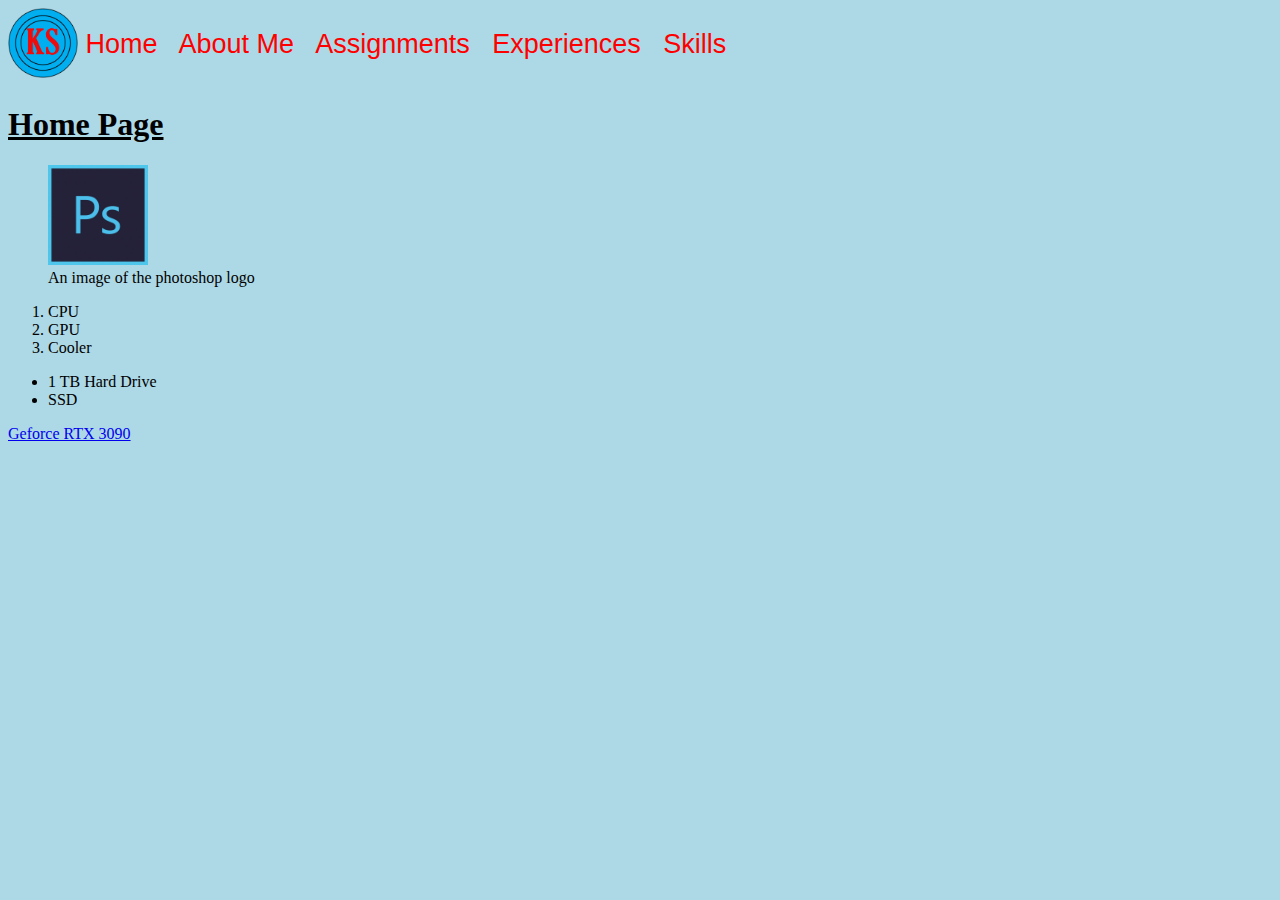
<file: index.html>
<!DOCTYPE html>
<html>
<head>
	<meta charset="utf-8">
	<title>Kishor's Portfolio</title>
	<link rel="stylesheet" type="text/css" href="styles/main.css">
	<script type="text/javascript" src="../scripts/project-buttons.js"></script>
</head>

<body>

<div class="nav">
	<nav>
		<img src="images/logo.png" class="logo">
		<a href="index.html">Home</a> &#160;
		<a href="pages/about-me.html">About Me</a> &#160;
		<a href="pages/assignments.html">Assignments</a> &#160;
		<a href="pages/experience.html">Experiences</a> &#160;
		<a href="pages/skills.html">Skills</a>
	</nav>
</div>

<h1><u>Home Page</u></h1>
	
<div>
	<figure>
		<img class="img1" src="images/photoshop-1065296_1920.jpg" alt="Photoshop">
		<figcaption>An image of the photoshop logo</figcaption>
	</figure>
	<ol>
		<li>CPU</li>
		<li>GPU</li>
		<li>Cooler</li>
	</ol>
	<ul>
		<li>1 TB Hard Drive</li>
		<li>SSD</li>
	</ul>
	<a href="https://www.nvidia.com/en-us/geforce/graphics-cards/30-series/rtx-3090/">Geforce RTX 3090</a>
</div>

</body>
</html>
</file>
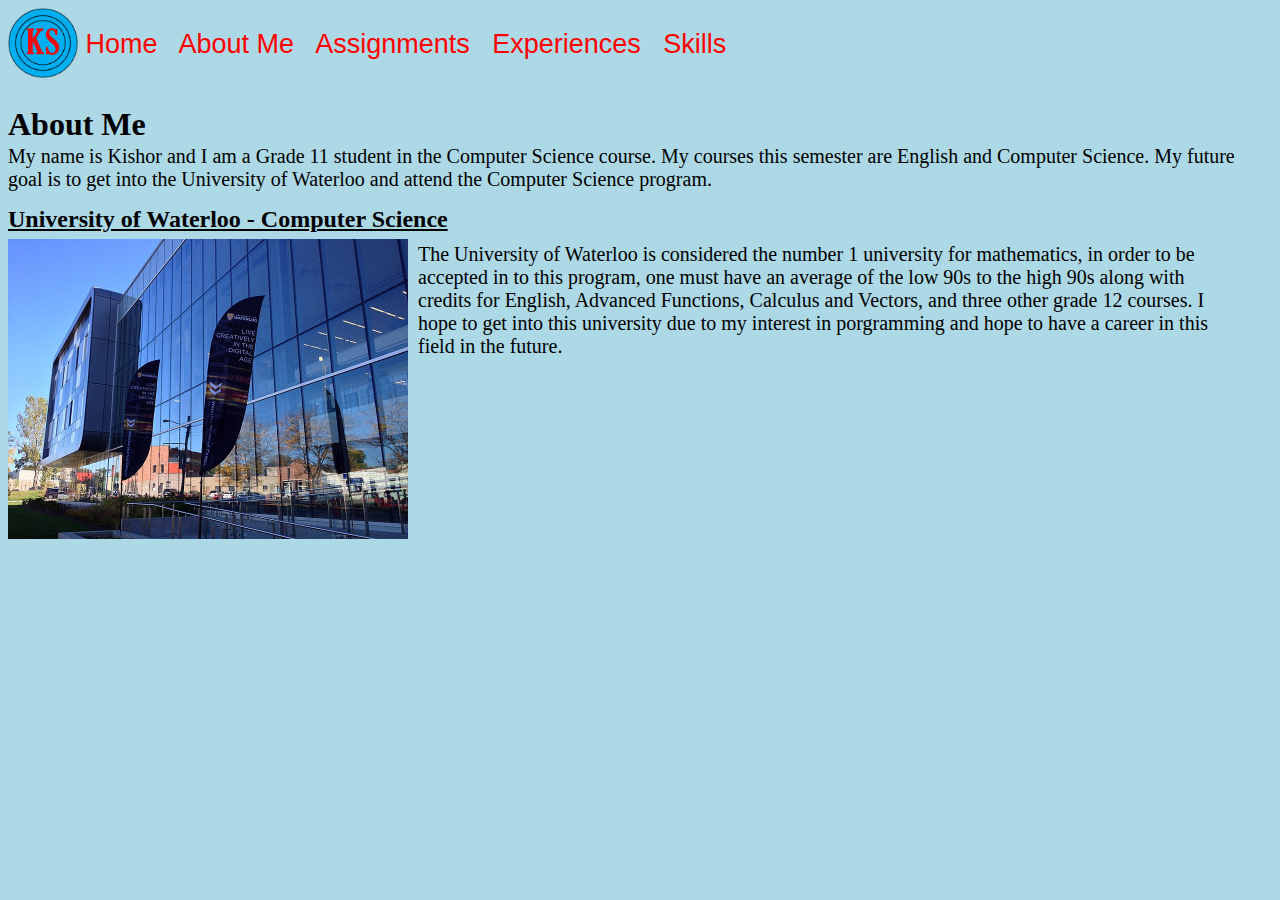
<file: pages/about-me.html>
<!DOCTYPE html>
<html>
<head>
	<title>About Me</title>
	<link rel="stylesheet" type="text/css" href="../styles/main.css">
	<script type="text/javascript" src="../scripts/project-buttons.js"></script>
</head>
<body>
<div class="nav">
	<nav>
		<img src="../images/logo.png" class="logo">
		<a href="../index.html">Home</a> &#160;
		<a href="about-me.html">About Me</a> &#160;
		<a href="assignments.html">Assignments</a> &#160;
		<a href="experience.html">Experiences</a> &#160;
		<a href="skills.html">Skills</a>
	</nav>
</div>

<!-- Info about me, Kishor.S -->
<div class="about_me">	
<h1>About Me</h1>
	<p>My name is Kishor and I am a Grade 11 student in the Computer Science course. My courses this
	semester are English and Computer Science. My future goal is to get into the University of
	Waterloo and attend the Computer Science program.</p>
</div>

<!-- Info about the University of Waterloo -->
<div class="waterloo_row">
	<h2><u>University of Waterloo - Computer Science</u></h2>
		<div class="waterloo_column">
			<figure>
				<a href="https://commons.wikimedia.org/wiki/File:University_of_Waterloo_Stratford_School_Building.jpg">
					<img src="../images/800px-University_of_Waterloo_Stratford_School_Building.jpg">
				</a>
			</figure>
		</div>
	<div class="waterloo_text">
		<p>The University of Waterloo is considered the number 1 university for mathematics, in order to be accepted in to this program, one must have an average of the low 90s to the high 90s along with credits for English, Advanced Functions, Calculus and Vectors, and three other grade 12 courses. I hope to get into this university due to my interest in porgramming and hope to have a career in this field in the future.</p>
	</div>
</div>

</body>
</html>
</file>
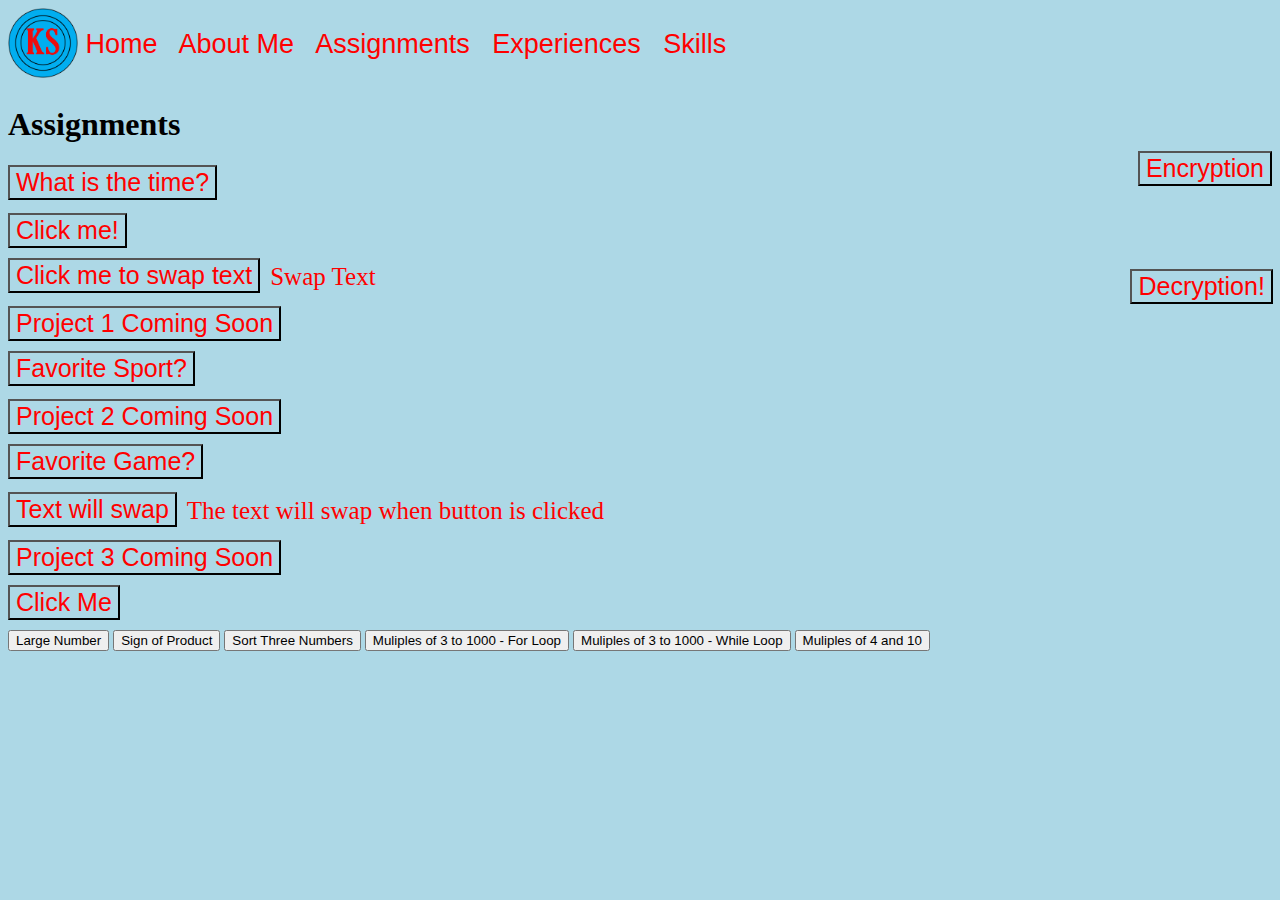
<file: pages/assignments.html>
<!DOCTYPE html>
<html>
<head>
	<title>Assignments</title>
	<link rel="stylesheet" type="text/css" href="../styles/main.css">
	<script type="text/javascript" src="../scripts/project-buttons.js"></script>
</head>
<body>

<div class="nav">
	<nav>
		<img src="../images/logo.png" class="logo">
		<a href="../index.html">Home</a> &#160;
		<a href="about-me.html">About Me</a> &#160;
		<a href="assignments.html">Assignments</a> &#160;
		<a href="experience.html">Experiences</a> &#160;
		<a href="skills.html">Skills</a>
	</nav>
</div>

<h1>Assignments</h1>

<!--Start of buttons tags -->
<div class="buttons">
<!--Buttons 1 - Tells the time -->
	<div class="button1row">
		<button id="button1" onclick="theTime()">What is the time?</button>
			<div class="button1column">
				<p id="time"></p>
			</div>
	</div>
<br>		
<!--Buttons 2 - Replace text on button -->
	<button id="button2" onclick="theClicker()">Click me!</button>
<br>
<!--Buttons 3 - Swaps text -->
	<div class="button3row">
			<button id="button3" onclick="toggleText()">Click me to swap text</button>
		<div class="button3column">
			<div id="toggle">Swap Text</div>
		</div>
	</div>
<br>
<!--Buttons 4 - Alert for Project 1 -->
	<button id="button4" onclick="alertp4()">Project 1 Coming Soon</button>
<br>
<!--Buttons 5 - Sports Prompt -->
	<div class="button5row">
		<button id="button5" onclick="sportsQ()">Favorite Sport?</button>
			<div class="button5column">
				<p id="sport"></p>
			</div>
	</div>		
<br>
<!--Buttons 6 - Alert for Project 2 -->
	<button id="button6" onclick="alert6()">Project 2 Coming Soon</button>
<br>
<!--Buttons 7 - Video Game Prompt -->
	<div class="button7row">
		<button id="button7" onclick="videoGame()">Favorite Game?</button>
			<div class="button7column">
				<p id="game"></p>
			</div>
	</div>		
<br>
<!--Buttons 8 - text swap -->
	<div class="button8row">
		<button id="button8" onclick="toggleText2()">Text will swap</button>
		<div class="button8column">
			<div id="toggle2">The text will swap when button is clicked</div>
		</div>
	</div>
<br>
<!--Buttons 9 - alert for project 3-->
	<button id="button9" onclick="alert9()">Project 3 Coming Soon</button>
<br>
<!--Buttons 10 -->
	<button id="button10" onclick="clickMe()">Click Me</button>
</div>
<!--End of button tags -->

<!-- START OF JAVASCRIPT EXERCISES -->
<!--Create a JavaScript function, largerNumber() that prompts the user for two integers and uses conditional statement(s) to alert the user to the larger of the two numbers. For example: largerNumber(3, 18) returns 18 -->
<button id="lnumber" onclick="largerNumber()">Large Number</button>

<!-- Create a JavaScript function, signOfProduct(), that prompts the user for 3 integers and uses conditional statement(s) to output the sign of product of three numbers to the user in an alert. For example: signOfProduct(3, -7, 2) returns The sign is- -->
<button id="signofp" onclick="signOfProduct()">Sign of Product</button>

<!-- Create a JavaScript function, threeNumberSort(),  that prompts the user for 3 numbers and uses conditional statement(s) to sort the numbers from least to greatest. Display an alert box to show the result. For example: threeNumberSort(0, -1, 4)  returns (4, 0, -1) -->
<button id="threensort" onclick="threeNumberSort()">Sort Three Numbers</button>

<!-- Create a JavaScript function, forSumThrees(), that uses a for loop to sum the multiples of 3 under 1000. Log the result to the console -->
<button id="sumthree" onclick="forSumThrees()">Muliples of 3 to 1000 - For Loop</button>

<!-- Create a JavaScript function, whileSumThrees(), that uses a while loop to sum the multiples of 3 under 1000. --> 
<!-- Log the result to the console --> 
<button id="whilesumthree" onclick="whileSumThrees()">Muliples of 3 to 1000 - While Loop</button>

<!-- Create a JavaScript function, tenFour() that iterates (counts through) the integers from 1 to 100. For multiples of 4 print the word Four instead of the number and for the multiples of 10 print Ten. For numbers which are multiples of both four and ten print TenFour!. -->
<button id="tenandfour" onclick="tenFour()">Muliples of 4 and 10</button>

<br>

<div class="encryptionrow">
	<button id="encryption" onclick="finalAssignment()">Encryption</button>
		<div class="encryptioncolumn">
			<p id="encrypted"></p>
		</div>
</div>

<br>

<div class="decryptionrow">
	<button id="decryption" onclick="finalAssignmentV2()">Decryption!</button>
		<div class="decryptioncolumn">
			<p id="decrypted"></p>
		</div>
</div>

</body>
</html>
</file>
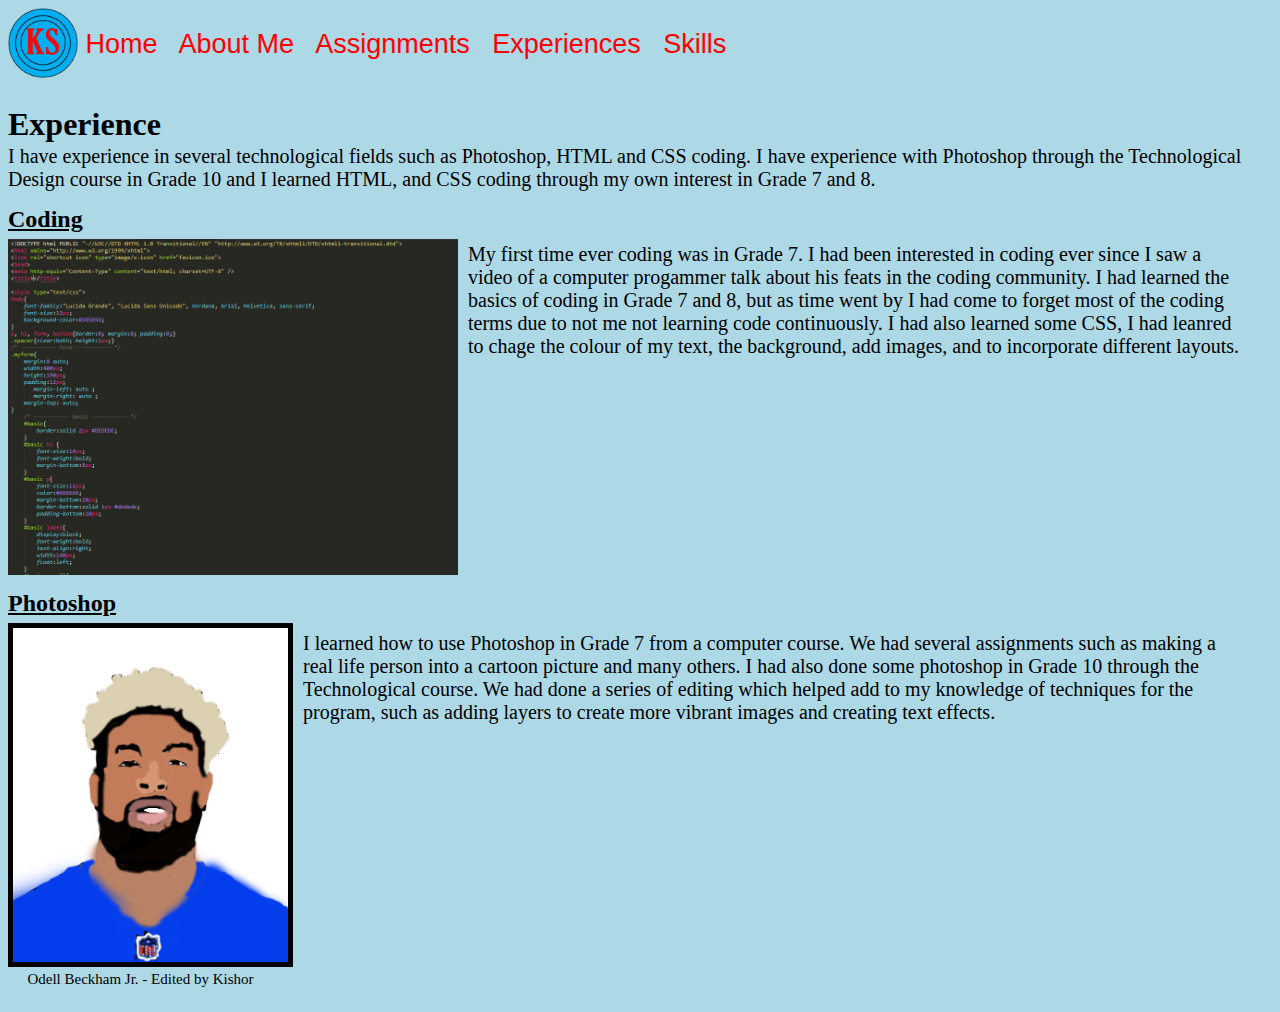
<file: pages/experience.html>
<!DOCTYPE html>
<html>
<head>
	<title>Experience</title>
	<link rel="stylesheet" type="text/css" href="../styles/main.css"></head>
	<script type="text/javascript" src="../scripts/project-buttons.js"></script>
<body>

<div class="nav">
	<nav>
		<img src="../images/logo.png" class="logo">
		<a href="../index.html">Home</a> &#160;
		<a href="about-me.html">About Me</a> &#160;
		<a href="assignments.html">Assignments</a> &#160;
		<a href="experience.html">Experiences</a> &#160;
		<a href="skills.html">Skills</a>
	</nav>
</div>

<!-- Info about my experiences such as coding and photoshop -->
<div class="experience">
<h1>Experience</h1>
	<p>I have experience in several technological fields such as Photoshop, HTML and CSS coding. I have experience with Photoshop through the Technological Design course in Grade 10 and I learned HTML, and CSS coding through my own interest in Grade 7 and 8.</p>
</div>

<!-- Coding -->
<div class="code_row">
	<h2><u>Coding</u></h2>
		<div class="code_column">
			<figure>
				<a href="https://commons.wikimedia.org/wiki/File:HTML_Code.png">
					<img src="../images/HTML_Code.png">
				</a>
			</figure>
		</div>
	<div class="code_text">
		<p>My first time ever coding was in Grade 7. I had been interested in coding ever since I saw a video of a computer progammer talk about his feats in the coding community. I had learned the basics of coding in Grade 7 and 8, but as time went by I had come to forget most of the coding terms due to not me not learning code continuously. I had also learned some CSS, I had leanred to chage the colour of my text, the background, add images, and to incorporate different layouts.</p>
	</div>
</div>


<!-- Photoshop -->
<div class="photo_row">
	<h2><u>Photoshop</u></h2>
	<div class="photo_column">
		<figure>
				<img src="../images/odell_beckham_photoshop.png">
				<figcaption>Odell Beckham Jr. - Edited by Kishor</figcaption>
		</figure>
	</div>
	<div class="photo_text">
		<p>I learned how to use Photoshop in Grade 7 from a computer course. We had several assignments such as making a real life person into a cartoon picture and many others. I had also done some photoshop in Grade 10 through the Technological course. We had done a series of editing which helped add to my knowledge of techniques for the program, such as adding layers to create more vibrant images and creating text effects.</p>
	</div>
</div>

</body>
</html>
</file>
<file: styles/main.css>
/* This is the comment tag for CSS comments */
body {
	background-color: lightblue;
}

.logo {
	width: 70px;
	height: 70px;
}

.nav {
	font-size: 27px; 
	font-family: 'Oswald', sans-serif;
	text-align: left;
}

.nav a {
	color: red;
	position: relative;
	bottom: 25px;
	text-decoration: none;
}

.img1 {
	width: 100px;
	height: 100px;
}

/* Start of About me page*/
.about_me p {
	font-size: 20px;
	margin-top: -20px;
}

.waterloo_row h2 {
	margin-bottom: -10px;
	margin-top: -5px;
}

.waterloo_column {
	float: left;
}

.waterloo_column img {
	width: 400px;
	height: auto;
	margin-left: -40px
}

.waterloo_text p {
	font-size: 20px;
	margin-top: 20px;
	position: relative;
	left: -30px;
}
/* End of About Me page CSS */

/* Start of Experiences page */
.experience p {
	font-size: 20px;
	margin-top: -20px;
}

.code_row {
	display: table;
}

.code_row h2 {
	margin-bottom: -10px;
	margin-top: -5px;
}

.code_text p {
	font-size: 20px;
	margin-top: 20px;
	position: relative;
	left: -30px;
}

.code_column {
	float: left;
}

.code_column img {
	width: 450px;
	height: auto;
	margin-left: -40px;
}

.photo_column {
	float: left;
}

.photo_row {
	display: table;
}

.photo_row h2 {
	margin-bottom: -10px;
	margin-top: -5px;
}

.photo_row img {
	border: 5px solid black;
	width: 275px;
	height: auto;
	margin-left: -40px;
}

.photo_column figcaption {
	text-align: center;
	margin-left: -60px;
	font-size: 15px;
}

.photo_text p {
	font-size: 20px;
	margin-top: 25px;
	position: relative;
	left: -30px;
}
/* End of Experiences page CSS */

/* Start of Skills page code */
.skills h1 {
	margin-bottom: -15px;
}

.skills p {
	font-size: 20px;
}

.gaming_row {
	display: table;
}

.gaming_row h2 {
	margin-bottom: -10px;
}

.gaming_column {
	float: left;
}

.gaming_column img {
	width: 400px;
	height: auto;
	margin-left: -35px;
	position: relative;
	top: -25px;
}

.gaming_row h2 {
	position: relative;
	top: -25px;
}

.gaming_text p {
	position: relative;
	top: -25px;
	left: -30px;
	font-size: 20px;
}

.hobby_row h2 {
	position: relative;
	top: -50px;
}

.hobby_column {
	float: left;
}

.hobby_column img {
	width: 200px;
	height: auto;
	margin-left: -35px;
	position: relative;
	top: -70px;
}

.hobby_text p {
	font-size: 20px;
	position: relative;
	top: -75px;
	left: -20px;
}
/* End of Skills page CSS code */

/* Start of Assignments code */
.buttons button {
	height: 35px;
	width: auto;
	font-size: 25px;
	color: red;
	margin-bottom: 10px;
	background-color: lightblue;
}

/* Button1 - Time */
.button1row {
	display: table;
}

.button1column {
	float: right;
}

#button1 {
	margin-bottom: -30px;
}

#time {
	font-size: 25px;
	color: red;
	position: relative;
	bottom: 22px;
	left: 10px;
	margin-bottom: -30px;
}

/* Button3 - Swap text */
.button3row {
	display: table;
}

.button3column {
	float: right;
}

#button3 {
	margin-bottom: -20px;
}

#toggle {
	font-size: 25px;
	color: red;
	position: relative;
	bottom: -5px;
	left: 10px;
}

/* Button5 - Sports Prompt */
.button5row {
	display: table;
}

.button5column {
	float: right;
}

#button5 {
	margin-bottom: -30px;
}

#sport {
	font-size: 25px;
	color: red;
	position: relative;
	bottom: 22px;
	left: 10px;
	margin-bottom: -30px;
}

/* Button7 - Favorite Video Game Prompt */
.button7row {
	display: table;
}

.button7column {
	float: right;
}

#button7 {
	margin-bottom: -30px;
}

#game {
	font-size: 25px;
	color: red;
	position: relative;
	bottom: 22px;
	left: 10px;
	margin-bottom: -30px;
	}

/* Button 8 - The text will swap*/
.button8row {
	display: table;
}

.button8column {
	float: right;
}

#button8 {
	margin-bottom: -20px;
}

#toggle2 {
	font-size: 25px;
	color: red;
	position: relative;
	bottom: -5px;
	left: 10px;
}
/* End of Assignments code CSS */

/* Encryption Assignment */
.encryptionrow button{
	height: 35px;
	width: auto;
	font-size: 25px;
	color: red;
	margin-bottom: 10px;
	background-color: lightblue;
}

.encryptionrow {
	display: table;
	float: right;
	position: relative;
	top: -500px;
}

.encryptioncolumn {
	float: left;
}

#encryption {
	margin-bottom: -20px;
}

#encrypted {
	font-size: 25px;
	color: red;
	position: relative;
	bottom: 22px;
	left: -10px;
	margin-bottom: -30px;
}

/* Decryption button */
.decryptionrow button{
	height: 35px;
	width: auto;
	font-size: 25px;
	color: red;
	margin-bottom: 10px;
	background-color: lightblue;
}

.decryptionrow {
	display: table;
	float: right;
	margin-top: -400px;
	margin-right: -135px;
}

.decryptioncolumn {
	float: left;
}

#decrypted {
	font-size: 25px;
	color: red;
	position: relative;
	bottom: 22px;
	left: -10px;
	margin-bottom: -30px;
}
</file>
